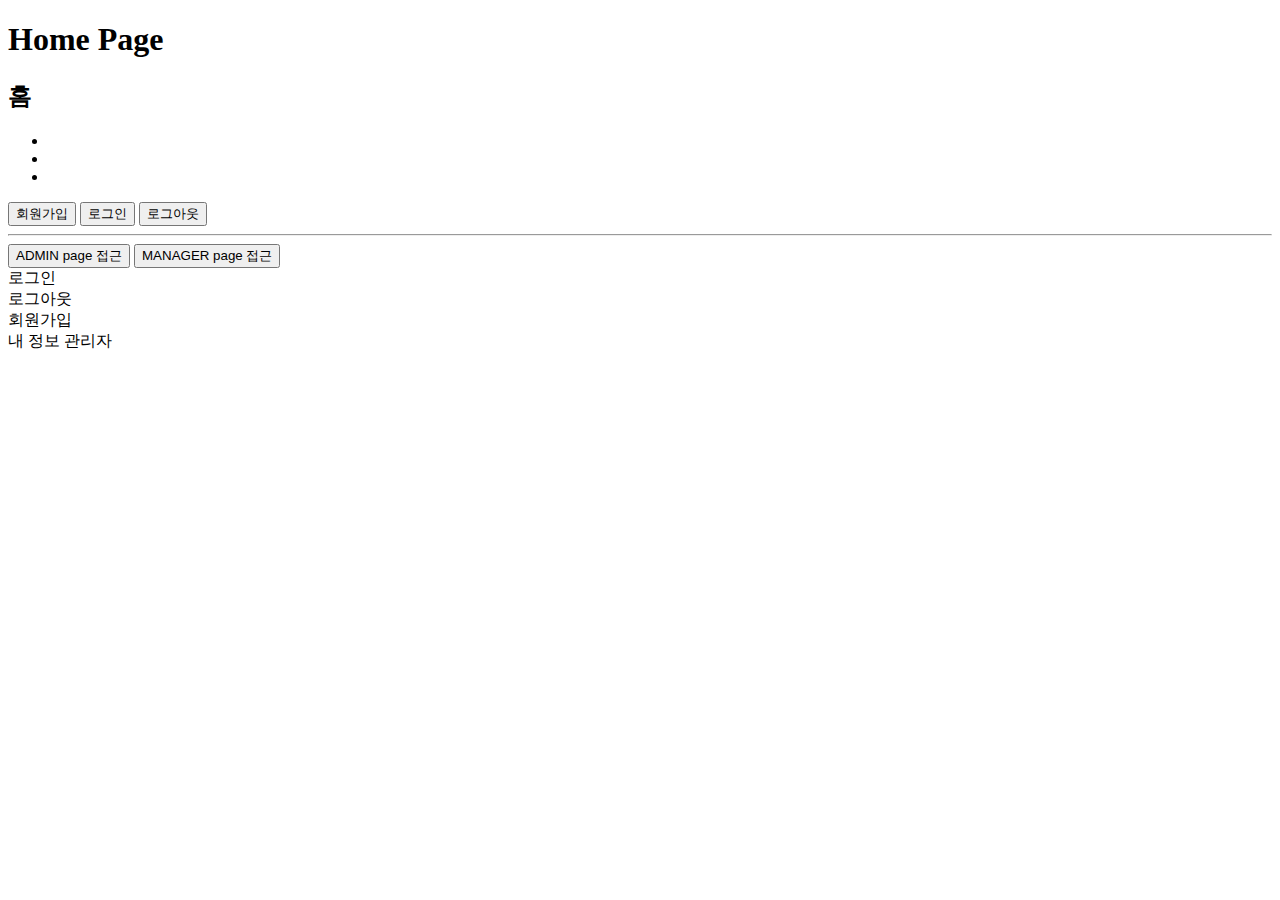
<file: src/main/resources/templates/content/index.html>
<!DOCTYPE html>
<html lang="en"
      xmlns:th="http://www.thymeleaf.org" xmlns:sec="http://www.thymeleaf.org/extras/spring-security">
<head>
    <meta charset="UTF-8">
    <title>HOMEPAGE</title>
    <link th:href="@{/css/bootstrap.min.css}" rel="stylesheet">
</head>
<body>
<h1>Home Page</h1>

<div class="container">
    <div class="my-4">
        <h2>홈</h2>
        <div sec:authorize="isAuthenticated()">
            <p th:text="|${principal.username}님 환영합니다.|"></p>
            <p th:text="|현재 ${principal.username} 님의 권한 : ${role}|"></p>
            <ul>
                <li th:text="|session.getId = ${#session.getId()}|"></li>
                <li th:text="|session.getAttributeNames = ${#session.getAttributeNames()}|"></li>
                <li th:text="|session.getCreationTime = ${#session.getCreationTime()}|"></li>
            </ul>
        </div>
        <div class="btn">
            <a th:href="@{/registry}">
                <button class="btn btn-lg btn-secondary">회원가입</button>
            </a>
            <a th:href="@{/login}">
                <button sec:authorize="!isAuthenticated()" class="btn btn-lg btn-dark">로그인</button>
            </a>
            <a th:href="@{/logout}">
                <button sec:authorize="isAuthenticated()" class="btn btn-danger btn-lg">로그아웃</button>
            </a>

            <hr class="my-4">
            <a th:href="@{/admin/home}"><button class="btn btn-lg btn-dark">ADMIN page 접근 </button></a>
            <a th:href="@{/manager/home}"><button class="btn btn-lg btn-dark">MANAGER page 접근</button></a>
        </div>
    </div>
</div>
<div>
    <div sec:authorize="isAnonymous()"><a th:href="@{/login}">로그인</a></div>
    <div sec:authorize="isAuthenticated()"><a th:href="@{/logout}">로그아웃</a></div>
    <div sec:authorize="isAnonymous()"><a th:href="@{/signup}">회원가입</a></div>
</div>
<div>
    <a th:href="@{/member/info}">내 정보</a>
    <a th:href="@{/admin}">관리자</a>
</div>
</body>
</html>
</file>
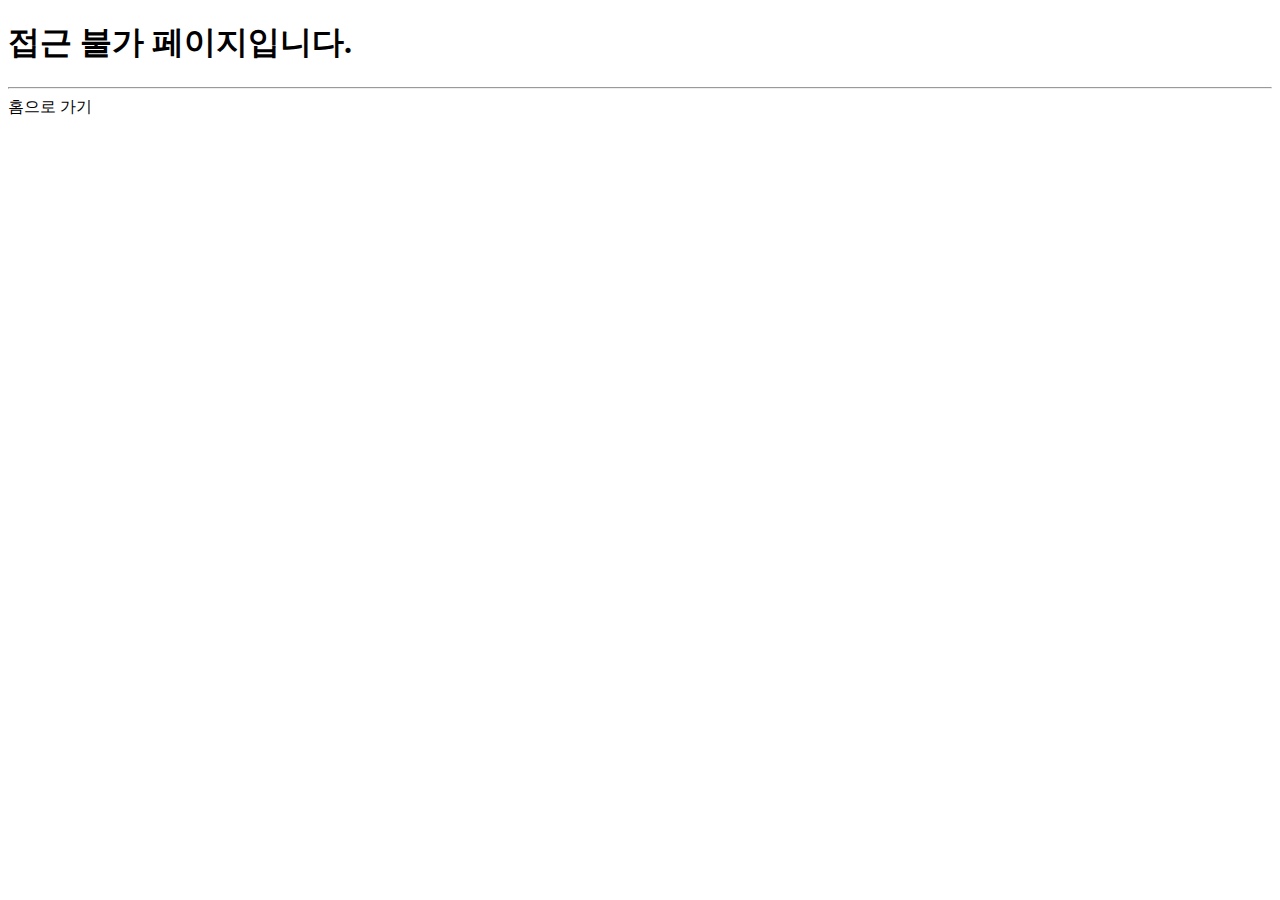
<file: src/main/resources/templates/content/denied.html>
<!DOCTYPE html>
<html lang="en" xmlns:th="http://www.thymeleaf.org">
<head>
    <meta charset="UTF-8">
    <title>접근 거부</title>
</head>
<body>
<h1>접근 불가 페이지입니다.</h1>
<hr>
<a th:href="@{/}">홈으로 가기</a>
</body>
</html>
</file>
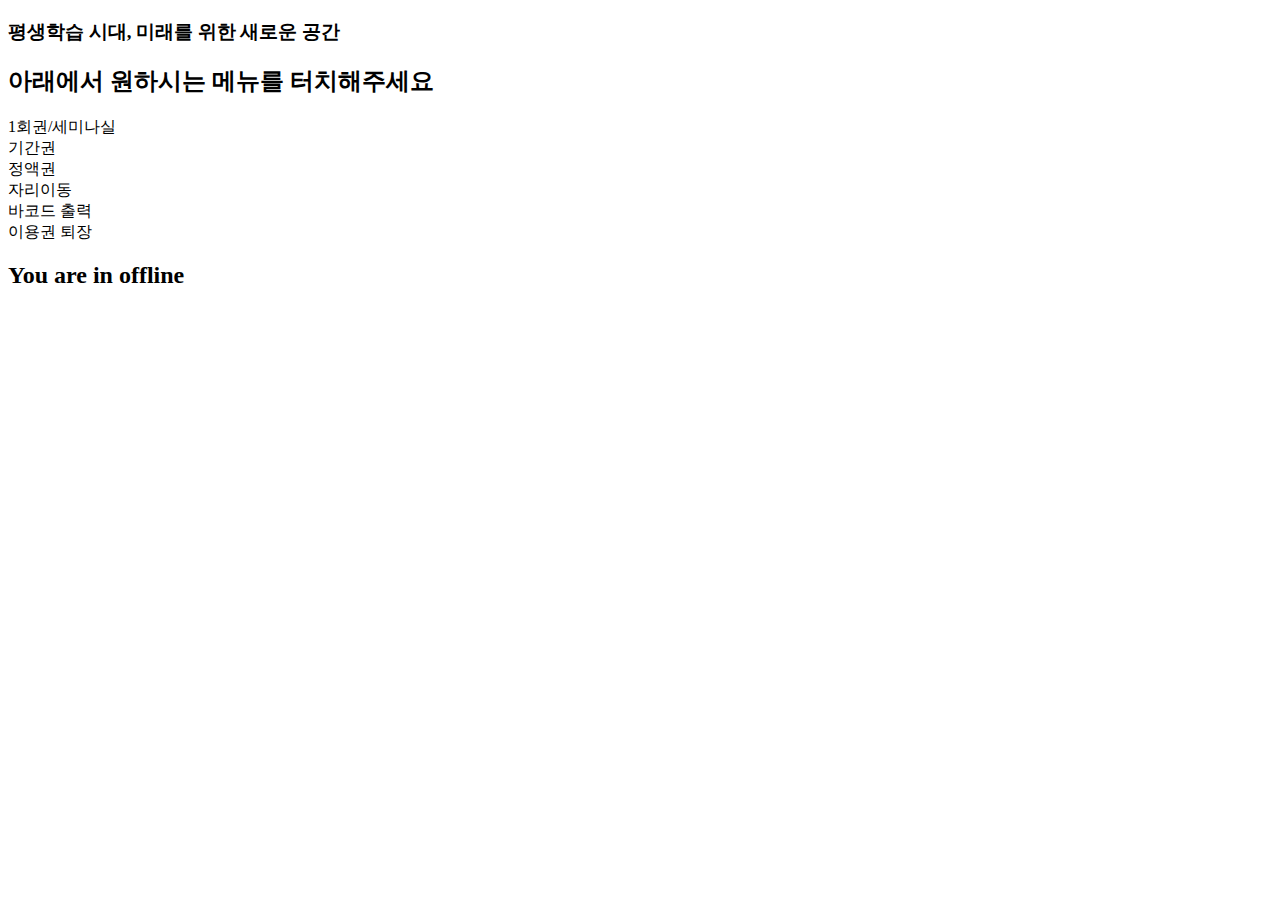
<file: src/main/resources/templates/content/home.html>
<!DOCTYPE html>
<html lang="en" xmlns:th="http://www.thymeleaf.org">

<head>
    <meta charset="UTF-8">
    <title>main page</title>
</head>
    <!--/* css */-->
    <!--
    <link rel="stylesheet" href="/static/css/home.css">
    <link rel="stylesheet" href="/static/css/common.css">
    -->
    <link th:href="@{/css/home.css}" rel="stylesheet" />
    <link th:href="@{/css/common.css}" rel="stylesheet" />
<body>
<div th:insert="~{/fragments/header}" class="header">

</div>

<div class="content">
    <div class="introduce_menu">
        <h3>평생학습 시대, 미래를 위한 새로운 공간</h3>
        <h2>아래에서 원하시는 메뉴를 터치해주세요</h2>
    </div>
    <div class="content_menu">
        <div class="ticket_options">
            <div class="ticket_item">1회권/세미나실</div>
            <div class="ticket_item">기간권</div>
            <div class="ticket_item">정액권</div>
        </div>
        <div class="additional_options">
            <div class="option_item">자리이동</div>
            <div class="option_item">바코드 출력</div>
            <div class="option_item">이용권 퇴장</div>
        </div>
    </div>
</div>

<div th:insert="~{/fragments/footer}" class="footer"><h2>You are in offline </h2>
</div>
</body>
</html>
</file>
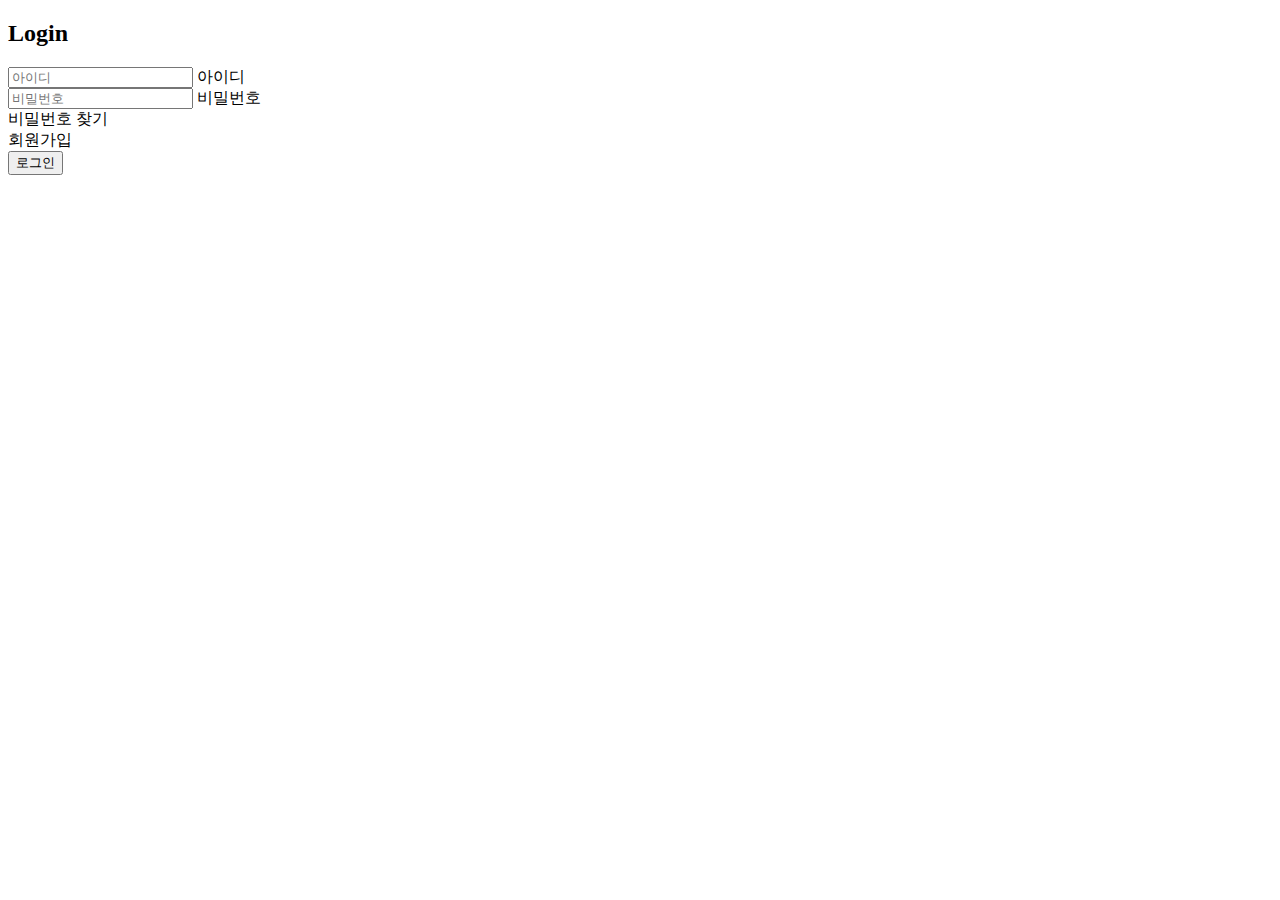
<file: src/main/resources/templates/content/login.html>
<!DOCTYPE html>
<html lang="en" xmlns:th="http://www.thymeleaf.org">
<head>
    <meta charset="UTF-8">
    <title>main page</title>
</head>
<!--

    <link rel="stylesheet" href="/static/css/login.css">
<link rel="stylesheet" href="/static/css/common.css">
-->
<link th:href="@{/css/login.css}" rel="stylesheet" />
<link th:href="@{/css/common.css}" rel="stylesheet" />
<body>
<div>
    <header>
        <h2>Login</h2>
    </header>
    <form th:action="@{/login}" method="POST">

        <div class="input-box">
            <input id="username" type="text" name="username" placeholder="아이디">
            <label for="username">아이디</label>
        </div>

        <div class="input-box">
            <input id="password" type="password" name="password" placeholder="비밀번호">
            <label for="password">비밀번호</label>
        </div>
        <div id="forgot"><a th:href="@{/signup}">비밀번호 찾기</a></div>
        <div id="sign"><a th:href="@{/signup}">회원가입</a></div>

        <input type="submit" value="로그인">

    </form>
</div>

<div th:insert="~{/fragments/footer}" class="footer"></div>
</body>
</html>
</file>
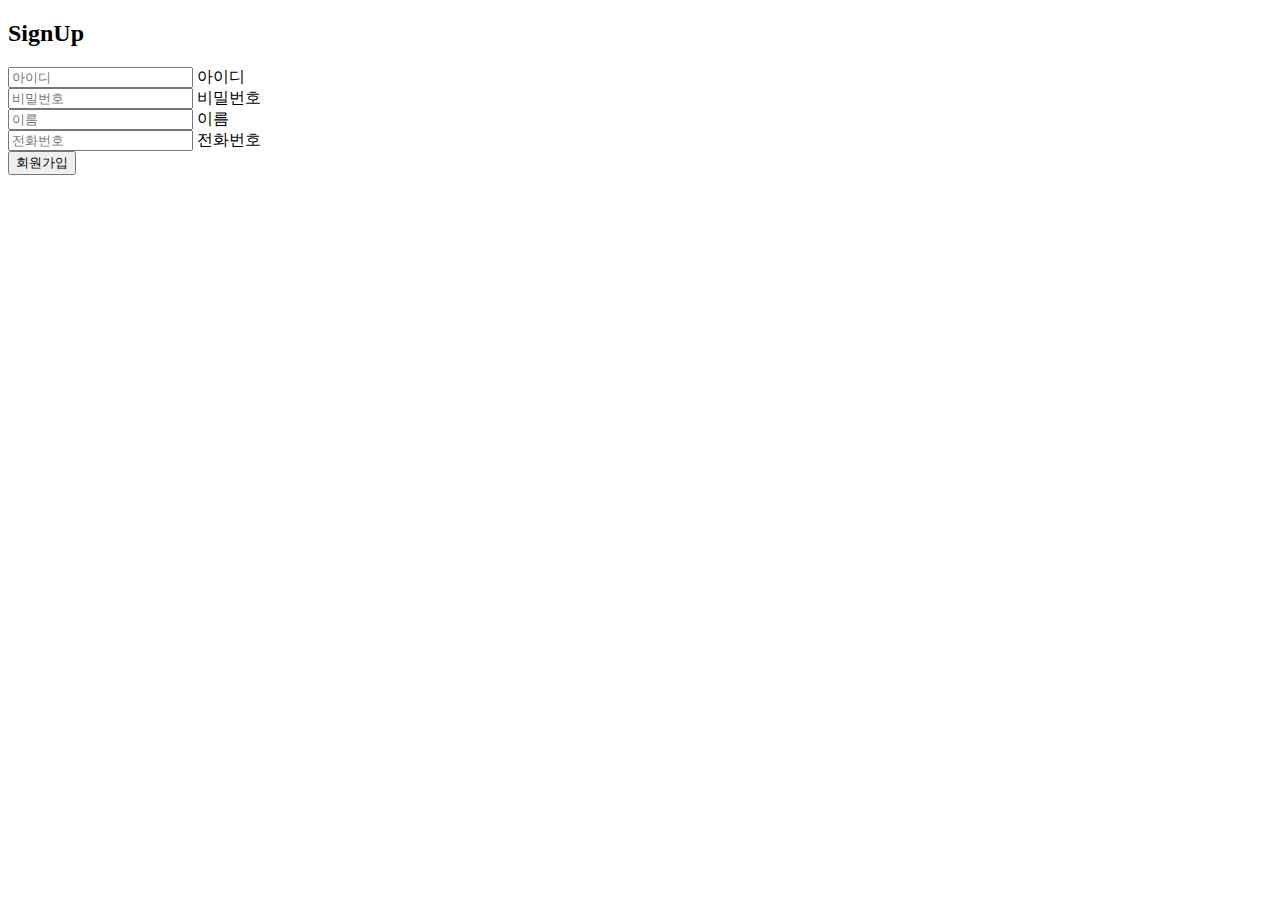
<file: src/main/resources/templates/content/signup.html>
<!DOCTYPE html>
<html lang="en" xmlns="http://www.w3.org/1999/xhtml"
      xmlns:th="http://www.thymeleaf.org">
<head>
    <meta charset="UTF-8">
    <title>signup</title>
</head>
<!--
<link rel="stylesheet" href="/static/css/login.css">
<link rel="stylesheet" href="/static/css/common.css">
-->

<link th:href="@{/css/login.css}" rel="stylesheet" />
<link th:href="@{/css/common.css}" rel="stylesheet" />

<body>
<div>
    <header>
        <h2>SignUp</h2>
    </header>
    <form th:action="@{/signup}" method="POST">

        <div class="input-box">
            <input id="userId" type="text" name="userId" placeholder="아이디">
            <label for="userId">아이디</label>
        </div>

        <div class="input-box">
            <input id="userPwd" type="password" name="userPwd" placeholder="비밀번호">
            <label for="userPwd">비밀번호</label>
        </div>
        <div class="input-box">
            <input id="userName" type="text" name="userName" placeholder="이름">
            <label for="userName">이름</label>
        </div>
        <div class="input-box">
            <input id="userPhone" type="text" name="userPhone" placeholder="전화번호">
            <label for="userPhone">전화번호</label>
        </div>

        <input type="submit" value="회원가입">

    </form>
</div>

<div th:insert="~{/fragments/footer}" class="footer"></div>
</body>
</html>
</file>
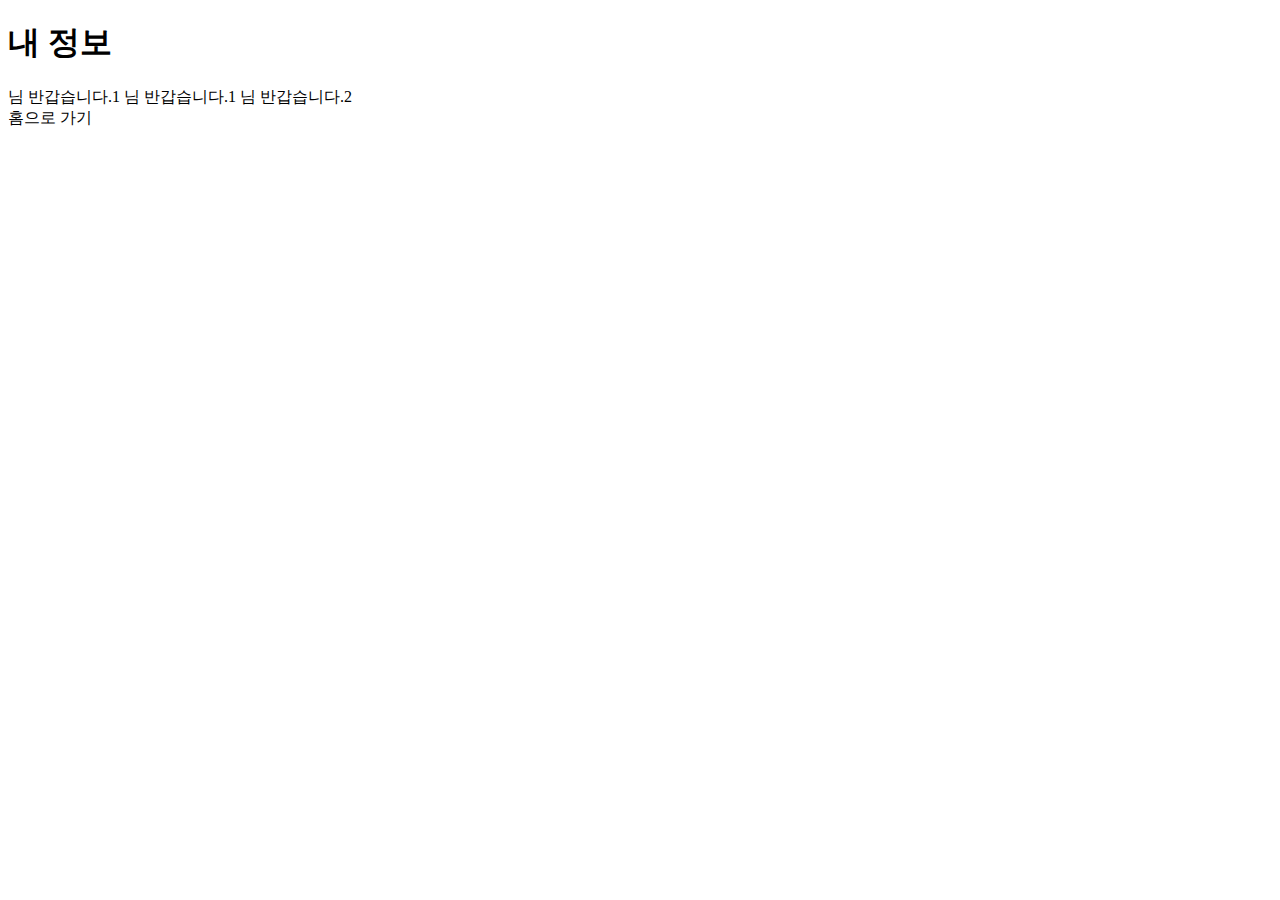
<file: src/main/resources/templates/content/user_info.html>
<!DOCTYPE html>
<html lang="en" xmlns:th="http://www.thymeleaf.org"
      xmlns:sec="http://www.thymeleaf.org/extras/spring-security">
<head>
    <meta charset="UTF-8">
    <title>내 정보</title>
</head>
<body>
<h1> 내 정보</h1>
<span sec:authentication="principal.username"></span> 님 반갑습니다.1
<span sec:authentication="name"></span> 님 반갑습니다.1
<span sec:authentication="principal.getUsername()"></span> 님 반갑습니다.2

<div sec:authentication="principal.authorities"></div>

<a th:href="@{/}">홈으로 가기</a>
</body>
</html>
</file>
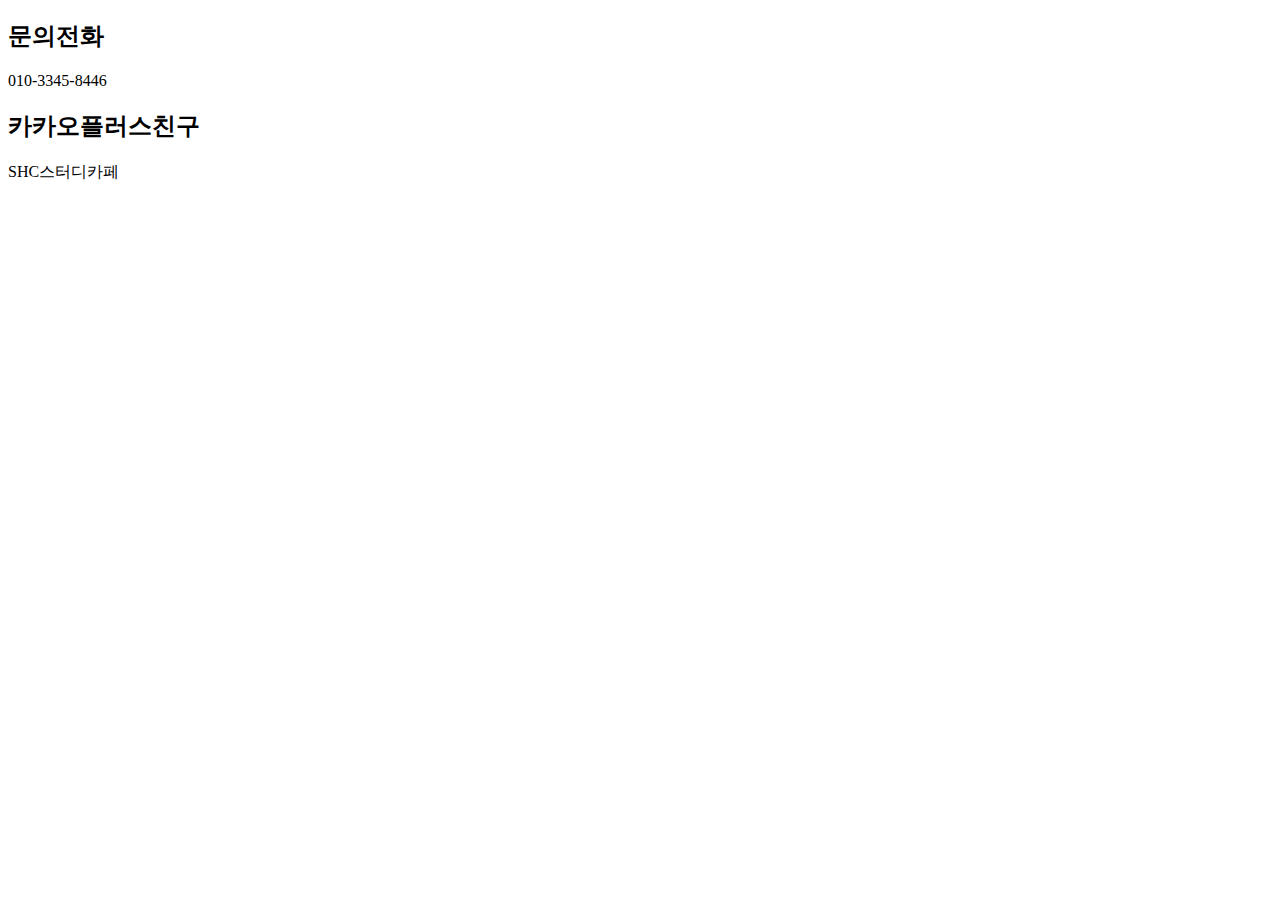
<file: src/main/resources/templates/fragments/footer.html>
<!DOCTYPE html>
<html lang="ko" xmlns:th="http://www.thymeleaf.org">
<head>
    <meta charset="UTF-8">
    <title>footer</title>
</head>
<!-- 서버 구동시 사용할 타임리프 태그

<link rel="stylesheet" href="/static/css/footer.css"/>
-->
<link th:href="@{/css/footer.css}" rel="stylesheet" />
<body>
<div class="bottom-nav">
    <div class="nav-detail">
        <h2>문의전화</h2> 010-3345-8446
    </div>
    <div class="nav-detail">
        <h2>카카오플러스친구</h2> SHC스터디카페
    </div>
</div>
</body>
</html>
</file>
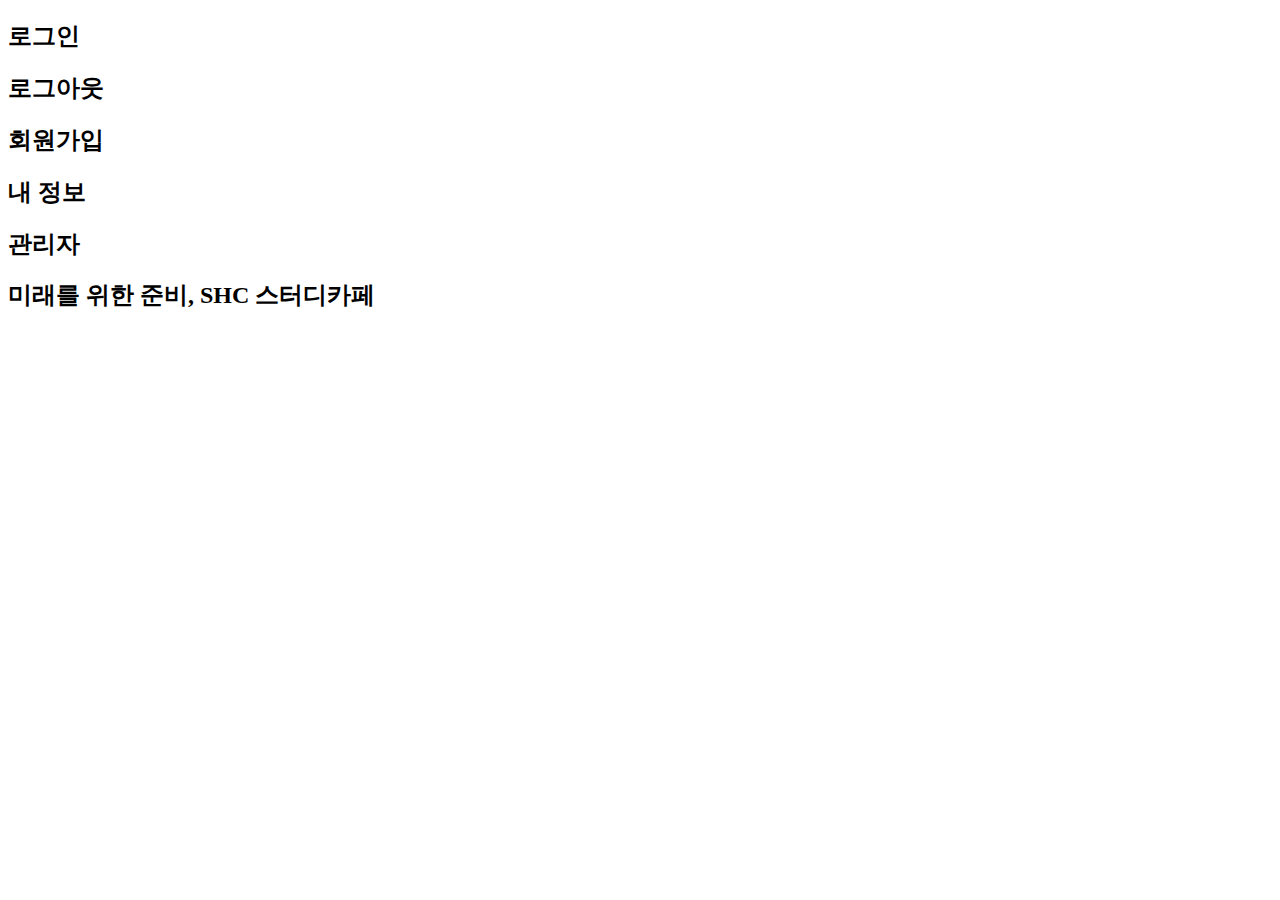
<file: src/main/resources/templates/fragments/header.html>
<!DOCTYPE html>
<html lang="en" xmlns:th="http://www.thymeleaf.org"
      xmlns:sec="http://www.thymeleaf.org/extras/spring-security">
<head>
    <meta charset="UTF-8">
    <title>header</title>
</head>
<!--

<link rel="stylesheet" href="/static/css/header.css">
-->
<link th:href="@{/css/header.css}" rel="stylesheet"/>
<body>
<!-- 환영 인사말이랑 회원가입버튼, 로그인 버튼 로그인 후에는 회원가입버튼, 로그인 버튼이 나타나지 않게 하고 로그아웃 버튼 생기게까지만.-->
<div class="top-nav">
    <div class="nav-detail">
        <h2 class="top-nav-login"><a sec:authorize="isAnonymous()" th:href="@{/login}">로그인</a></h2>
        <h2 class="top-nav-login"><a sec:authorize="isAuthenticated()" th:href="@{/logout}">로그아웃</a></h2>
        <h2 class="top-nav-login"><a sec:authorize="isAnonymous()" th:href="@{/signup}">회원가입</a></h2>
        <h2 class="top-nav-login"><a th:href="@{/member/info}">내 정보</a></h2>
        <h2 class="top-nav-login"><a th:href="@{/admin}">관리자</a></h2>

    </div>
    <div class="nav-detail">
        <h2>미래를 위한 준비, SHC 스터디카페</h2>

    </div>

</div>


</body>
</html>
</file>
